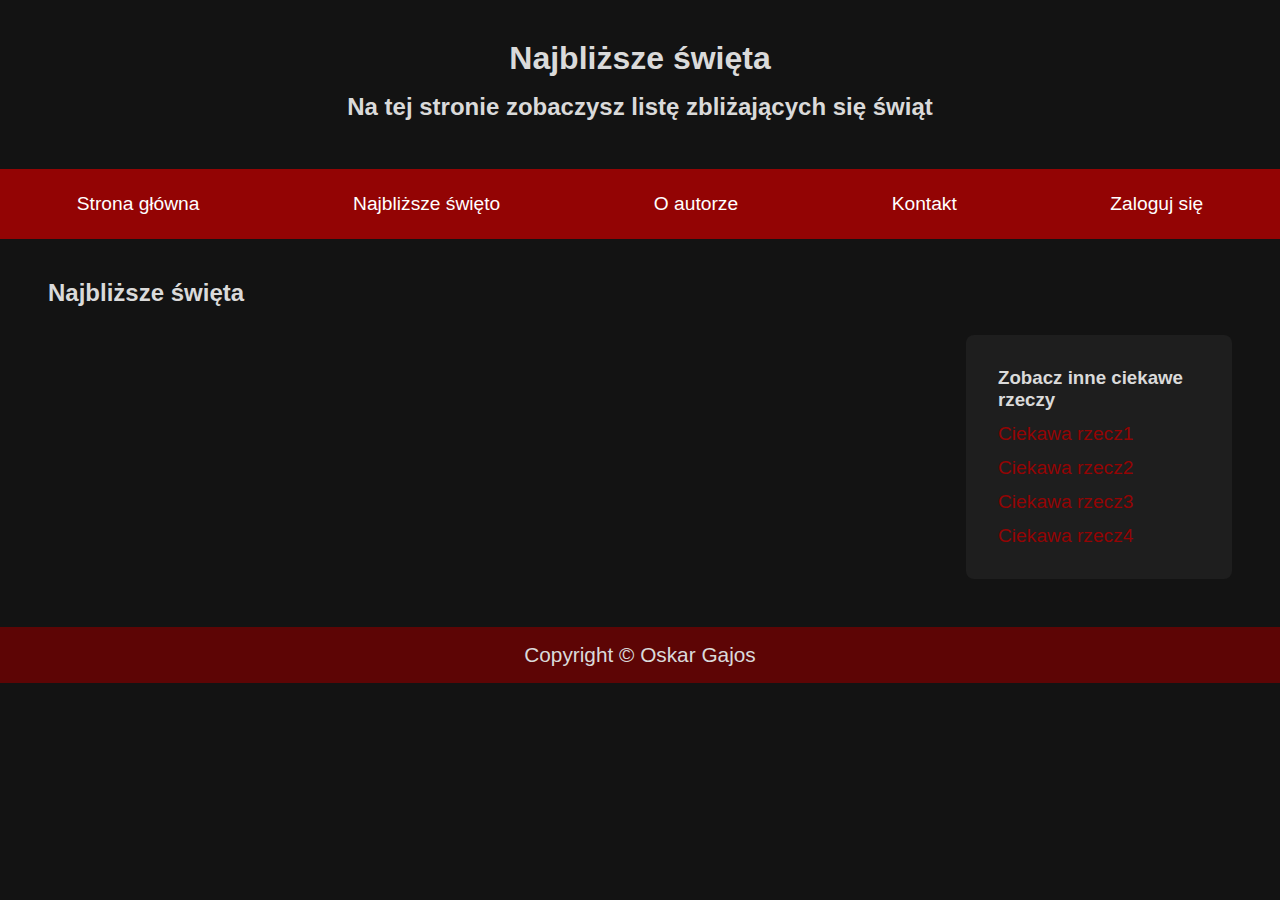
<file: index.html>
<!DOCTYPE html>
<html lang="pl">
<head>
    <meta charset="UTF-8">
    <meta name="viewport" content="width=device-width, initial-scale=1.0">
    <link type="text/css" rel="stylesheet" href="css/main.css">
    <link rel="stylesheet" href="css/layout.css">
    <link rel="stylesheet" href="css/page.css">
    <title>Święta</title>
</head>
<body>
    <header>
        <h1>Najbliższe święta</h1>
        <h2>Na tej stronie zobaczysz listę zbliżających się świąt</h2>
    </header>
    <nav>
        <a class="nav-item" href="index.html">Strona główna</a>
        <a class="nav-item" href="#">Najbliższe święto</a>
        <a class="nav-item" href="#">O autorze</a>
        <a class="nav-item" href="#">Kontakt</a>
        <a class="nav-item" href="#">Zaloguj się</a>
    </nav>
    <div class="root">
        <aside>
            <h3>Zobacz inne ciekawe rzeczy</h3>
                <a class="aside-link responsive-link" href="#">Ciekawa rzecz1</a>
                <a class="aside-link responsive-link" href="#">Ciekawa rzecz2</a>
                <a class="aside-link responsive-link" href="#">Ciekawa rzecz3</a>
                <a class="aside-link responsive-link" href="#">Ciekawa rzecz4</a>
        </aside>
        <main>
            <div class="container"></div>
        </main>
    </div>
    <footer>Copyright &copy; Oskar Gajos</footer>
    <script src="js/main.js"></script>
</body>
</html>
</file>
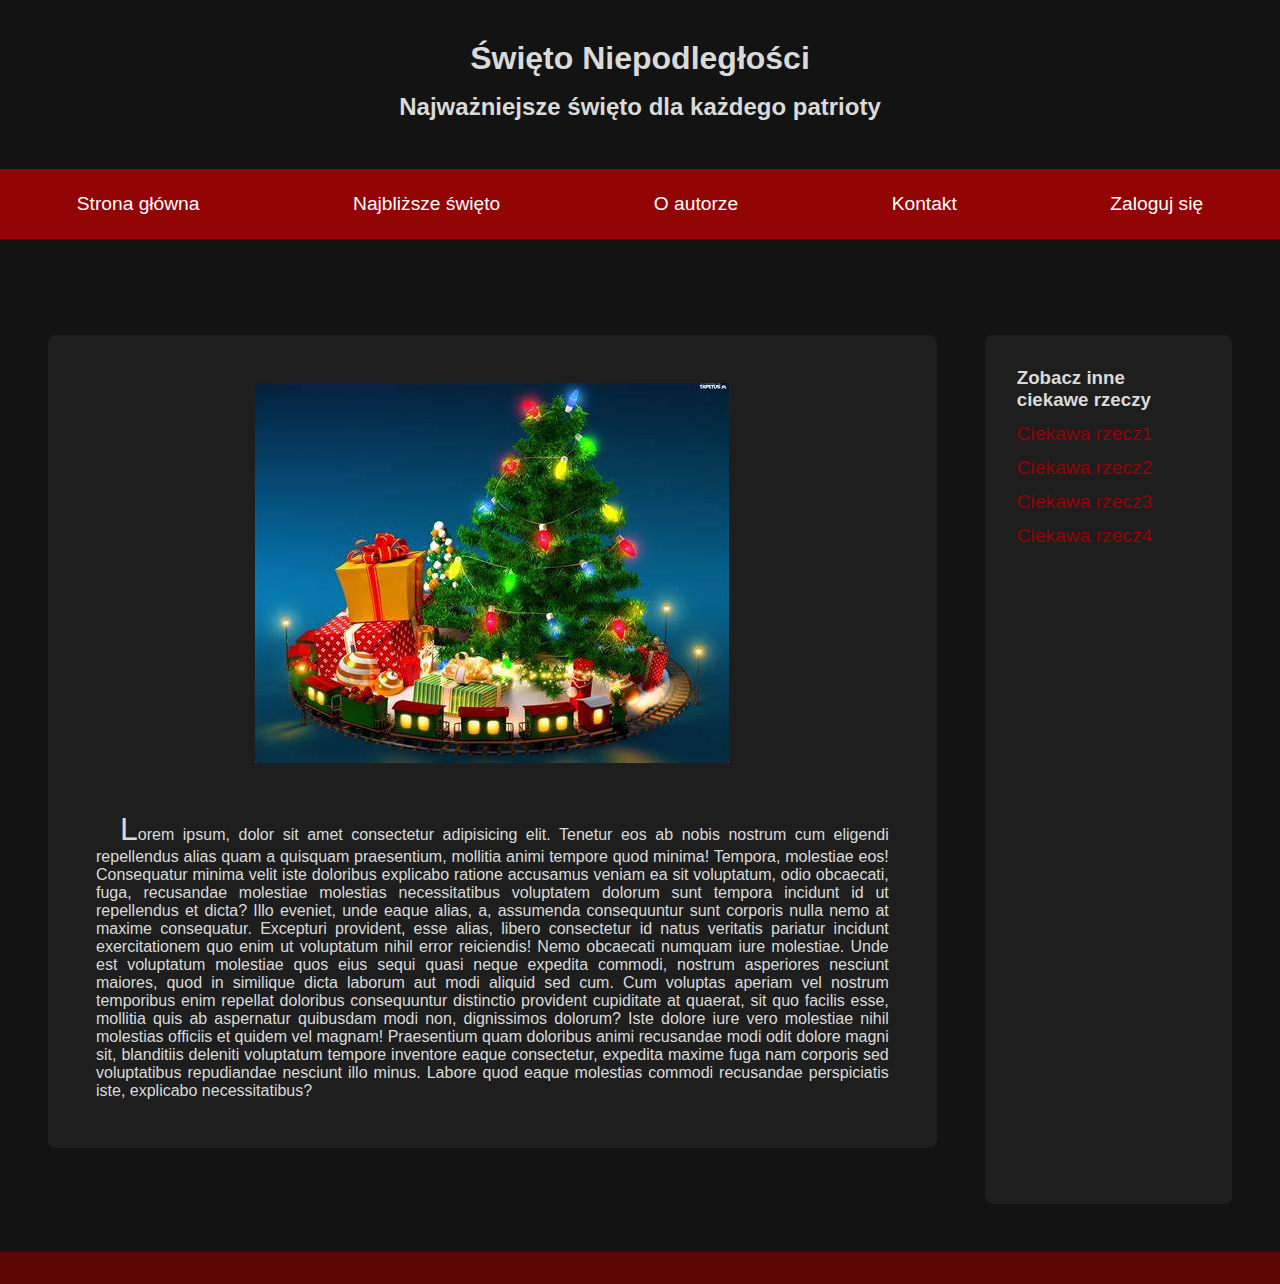
<file: pages/Boze-n.html>
<!DOCTYPE html>
<html lang="en">
<head>
    <meta charset="UTF-8">
    <meta name="viewport" content="width=device-width, initial-scale=1.0">
    <title>Document</title>
    <link rel="stylesheet" href="../css/layout.css">
    <link rel="stylesheet" href="../css/page.css">
</head>
<body>
    <header>
        <h1>Święto Niepodległości</h1>
        <h2>Najważniejsze święto dla każdego patrioty</h2>
    </header>
    <nav>
        <a class="nav-item" href="../index.html">Strona główna</a>
        <a class="nav-item" href="#">Najbliższe święto</a>
        <a class="nav-item" href="#">O autorze</a>
        <a class="nav-item" href="#">Kontakt</a>
        <a class="nav-item" href="#">Zaloguj się</a>
    </nav>
    <div class="root">
        <aside>
            <h3>Zobacz inne ciekawe rzeczy</h3>
                <a class="aside-link" href="#">Ciekawa rzecz1</a>
                <a class="aside-link" href="#">Ciekawa rzecz2</a>
                <a class="aside-link" href="#">Ciekawa rzecz3</a>
                <a class="aside-link" href="#">Ciekawa rzecz4</a>
        </aside>
        <main>
            <div class="container-page">

                <img src="../images/choinka.jpg" alt="flaga">
                <div class="content">
                    Lorem ipsum, dolor sit amet consectetur adipisicing elit. Tenetur eos ab nobis nostrum cum eligendi repellendus alias quam a quisquam praesentium, mollitia animi tempore quod minima! Tempora, molestiae eos! Consequatur minima velit iste doloribus explicabo ratione accusamus veniam ea sit voluptatum, odio obcaecati, fuga, recusandae molestiae molestias necessitatibus voluptatem dolorum sunt tempora incidunt id ut repellendus et dicta? Illo eveniet, unde eaque alias, a, assumenda consequuntur sunt corporis nulla nemo at maxime consequatur. Excepturi provident, esse alias, libero consectetur id natus veritatis pariatur incidunt exercitationem quo enim ut voluptatum nihil error reiciendis! Nemo obcaecati numquam iure molestiae. Unde est voluptatum molestiae quos eius sequi quasi neque expedita commodi, nostrum asperiores nesciunt maiores, quod in similique dicta laborum aut modi aliquid sed cum. Cum voluptas aperiam vel nostrum temporibus enim repellat doloribus consequuntur distinctio provident cupiditate at quaerat, sit quo facilis esse, mollitia quis ab aspernatur quibusdam modi non, dignissimos dolorum? Iste dolore iure vero molestiae nihil molestias officiis et quidem vel magnam! Praesentium quam doloribus animi recusandae modi odit dolore magni sit, blanditiis deleniti voluptatum tempore inventore eaque consectetur, expedita maxime fuga nam corporis sed voluptatibus repudiandae nesciunt illo minus. Labore quod eaque molestias commodi recusandae perspiciatis iste, explicabo necessitatibus?
                </div>
            </div>
        </main>
        </div>
    <footer></footer>
</body>
</html>
</file>
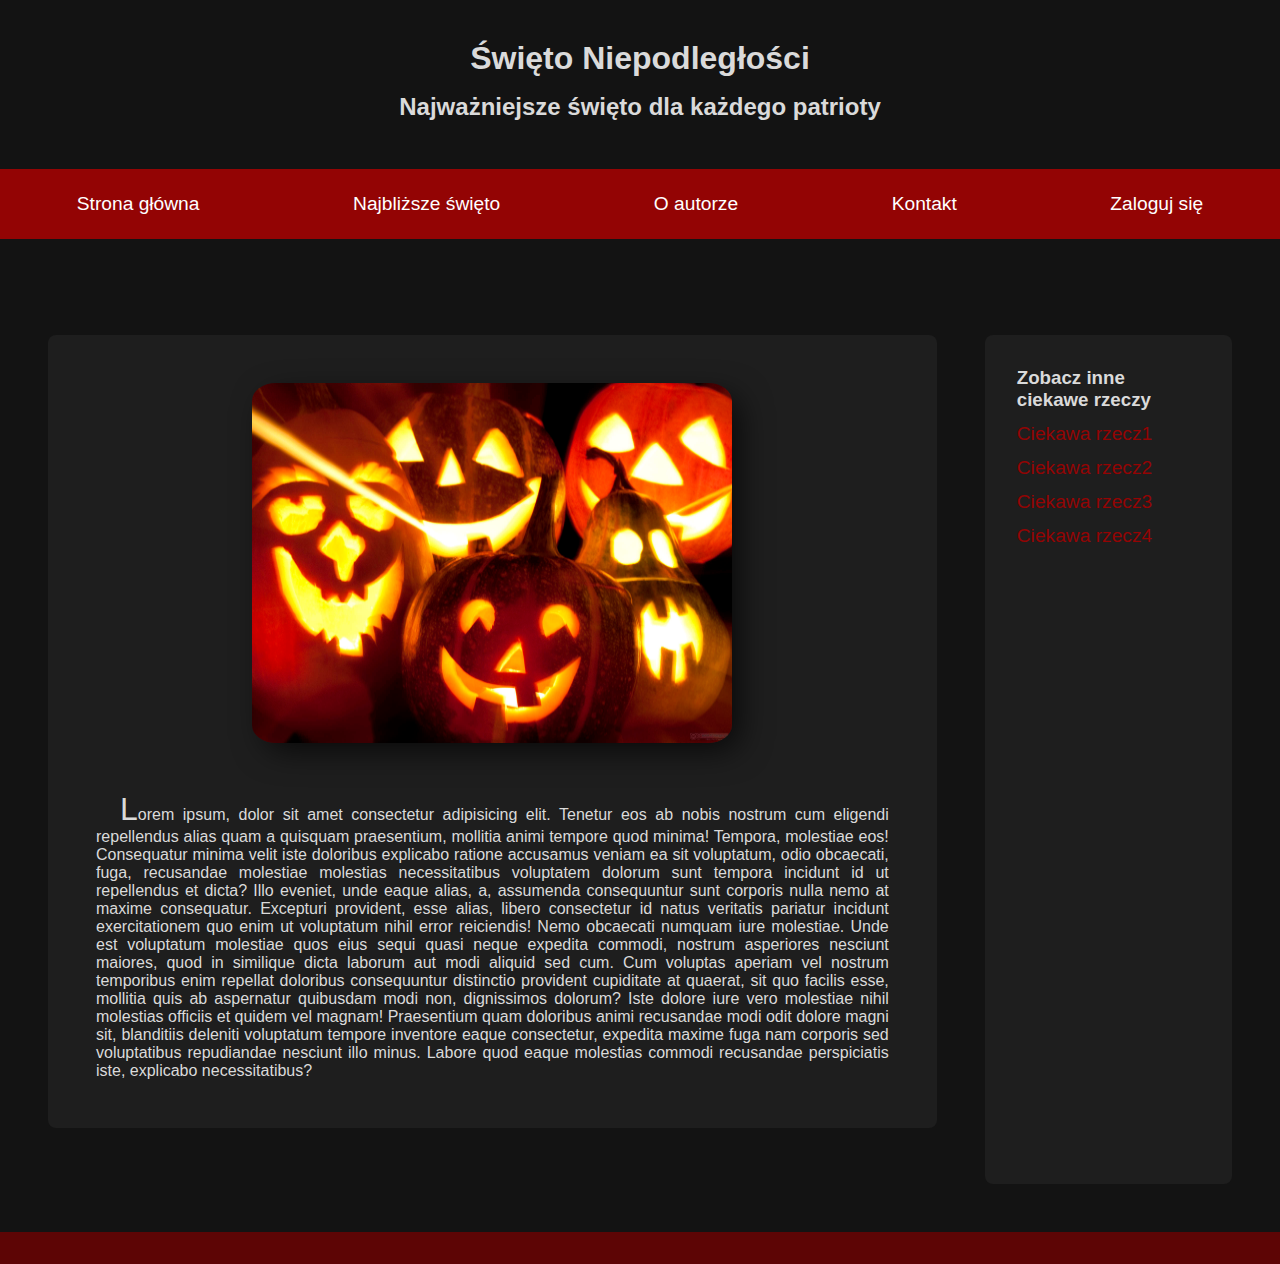
<file: pages/haloween.html>
<!DOCTYPE html>
<html lang="en">
<head>
    <meta charset="UTF-8">
    <meta name="viewport" content="width=device-width, initial-scale=1.0">
    <title>Document</title>
    <link rel="stylesheet" href="../css/layout.css">
    <link rel="stylesheet" href="../css/page.css">
</head>
<body>
    <header>
        <h1>Święto Niepodległości</h1>
        <h2>Najważniejsze święto dla każdego patrioty</h2>
    </header>
    <nav>
        <a class="nav-item" href="../index.html">Strona główna</a>
        <a class="nav-item" href="#">Najbliższe święto</a>
        <a class="nav-item" href="#">O autorze</a>
        <a class="nav-item" href="#">Kontakt</a>
        <a class="nav-item" href="#">Zaloguj się</a>
    </nav>
    <div class="root">
        <aside>
            <h3>Zobacz inne ciekawe rzeczy</h3>
                <a class="aside-link" href="#">Ciekawa rzecz1</a>
                <a class="aside-link" href="#">Ciekawa rzecz2</a>
                <a class="aside-link" href="#">Ciekawa rzecz3</a>
                <a class="aside-link" href="#">Ciekawa rzecz4</a>
        </aside>
        <main>
            <div class="conatiner">
                <div class="container-page">
                    <img class="main-image" src="../images/R.jpg" alt="flaga">
                    <div class="content">
                        Lorem ipsum, dolor sit amet consectetur adipisicing elit. Tenetur eos ab nobis nostrum cum eligendi repellendus alias quam a quisquam praesentium, mollitia animi tempore quod minima! Tempora, molestiae eos! Consequatur minima velit iste doloribus explicabo ratione accusamus veniam ea sit voluptatum, odio obcaecati, fuga, recusandae molestiae molestias necessitatibus voluptatem dolorum sunt tempora incidunt id ut repellendus et dicta? Illo eveniet, unde eaque alias, a, assumenda consequuntur sunt corporis nulla nemo at maxime consequatur. Excepturi provident, esse alias, libero consectetur id natus veritatis pariatur incidunt exercitationem quo enim ut voluptatum nihil error reiciendis! Nemo obcaecati numquam iure molestiae. Unde est voluptatum molestiae quos eius sequi quasi neque expedita commodi, nostrum asperiores nesciunt maiores, quod in similique dicta laborum aut modi aliquid sed cum. Cum voluptas aperiam vel nostrum temporibus enim repellat doloribus consequuntur distinctio provident cupiditate at quaerat, sit quo facilis esse, mollitia quis ab aspernatur quibusdam modi non, dignissimos dolorum? Iste dolore iure vero molestiae nihil molestias officiis et quidem vel magnam! Praesentium quam doloribus animi recusandae modi odit dolore magni sit, blanditiis deleniti voluptatum tempore inventore eaque consectetur, expedita maxime fuga nam corporis sed voluptatibus repudiandae nesciunt illo minus. Labore quod eaque molestias commodi recusandae perspiciatis iste, explicabo necessitatibus?
                    </div>
                </div>
            </div>
        </main>
        </div>
    <footer></footer>
</body>
</html>
</file>
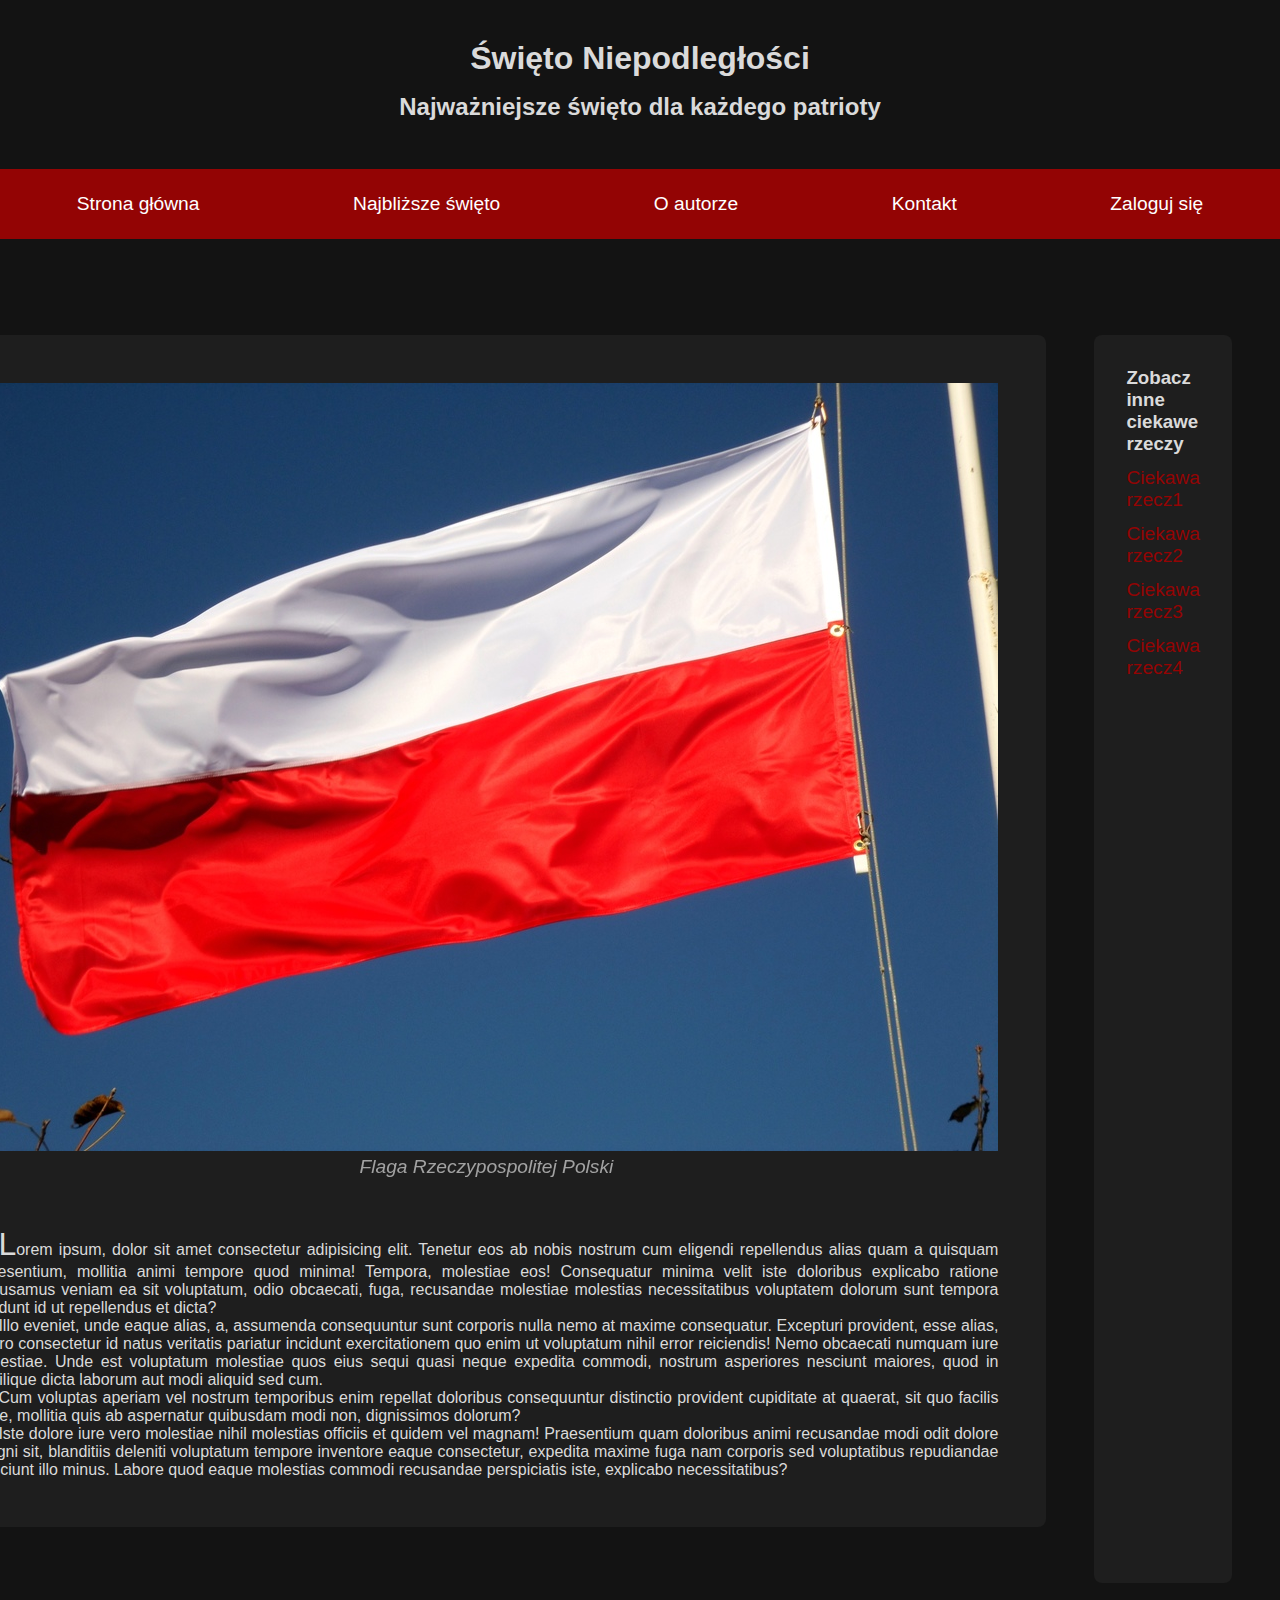
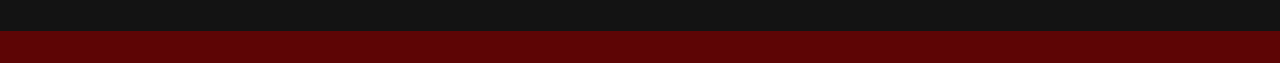
<file: pages/niepodleglosc.html>
<!DOCTYPE html>
<html lang="en">
<head>
    <meta charset="UTF-8">
    <meta name="viewport" content="width=device-width, initial-scale=1.0">
    <title>Document</title>
    <link rel="stylesheet" href="../css/layout.css">
    <link rel="stylesheet" href="../css/page.css">
</head>
<body>
    <header>
        <h1>Święto Niepodległości</h1>
        <h2>Najważniejsze święto dla każdego patrioty</h2>
    </header>
    <nav>
        <a class="nav-item" href="../index.html">Strona główna</a>
        <a class="nav-item" href="#">Najbliższe święto</a>
        <a class="nav-item" href="#">O autorze</a>
        <a class="nav-item" href="#">Kontakt</a>
        <a class="nav-item" href="#">Zaloguj się</a>
    </nav>
    <div class="root">
        <aside>
            <h3>Zobacz inne ciekawe rzeczy</h3>
                <a class="aside-link" href="#">Ciekawa rzecz1</a>
                <a class="aside-link" href="#">Ciekawa rzecz2</a>
                <a class="aside-link" href="#">Ciekawa rzecz3</a>
                <a class="aside-link" href="#">Ciekawa rzecz4</a>
        </aside>
        <main>
            <div class="container-page">
                <div class="image-container">
                    <a href="../images/flaga.jpg">
                        <img src="../images/flaga.jpg" alt="flaga">
                    </a>
                    <p class="image-caption">Flaga Rzeczypospolitej Polski</p>
                </div>
                <div class="content">
                    <p>
                        Lorem ipsum, dolor sit amet consectetur adipisicing elit. Tenetur eos ab nobis nostrum cum eligendi repellendus alias quam a quisquam praesentium, mollitia animi tempore quod minima! Tempora, molestiae eos! Consequatur minima velit iste doloribus explicabo ratione accusamus veniam ea sit voluptatum, odio obcaecati, fuga, recusandae molestiae molestias necessitatibus voluptatem dolorum sunt tempora incidunt id ut repellendus et dicta? 
                    </p> 
                    <p>
                        Illo eveniet, unde eaque alias, a, assumenda consequuntur sunt corporis nulla nemo at maxime consequatur. Excepturi provident, esse alias, libero consectetur id natus veritatis pariatur incidunt exercitationem quo enim ut voluptatum nihil error reiciendis! Nemo obcaecati numquam iure molestiae. Unde est voluptatum molestiae quos eius sequi quasi neque expedita commodi, nostrum asperiores nesciunt maiores, quod in similique dicta laborum aut modi aliquid sed cum. 
                    </p>
                    <p>
                        Cum voluptas aperiam vel nostrum temporibus enim repellat doloribus consequuntur distinctio provident cupiditate at quaerat, sit quo facilis esse, mollitia quis ab aspernatur quibusdam modi non, dignissimos dolorum? 
                    </p>
                    <p>
                        Iste dolore iure vero molestiae nihil molestias officiis et quidem vel magnam! Praesentium quam doloribus animi recusandae modi odit dolore magni sit, blanditiis deleniti voluptatum tempore inventore eaque consectetur, expedita maxime fuga nam corporis sed voluptatibus repudiandae nesciunt illo minus. Labore quod eaque molestias commodi recusandae perspiciatis iste, explicabo necessitatibus?
                    </p>
                </div>
            </div>
        </main>
        </div>
    <footer></footer>
</body>
</html>
</file>
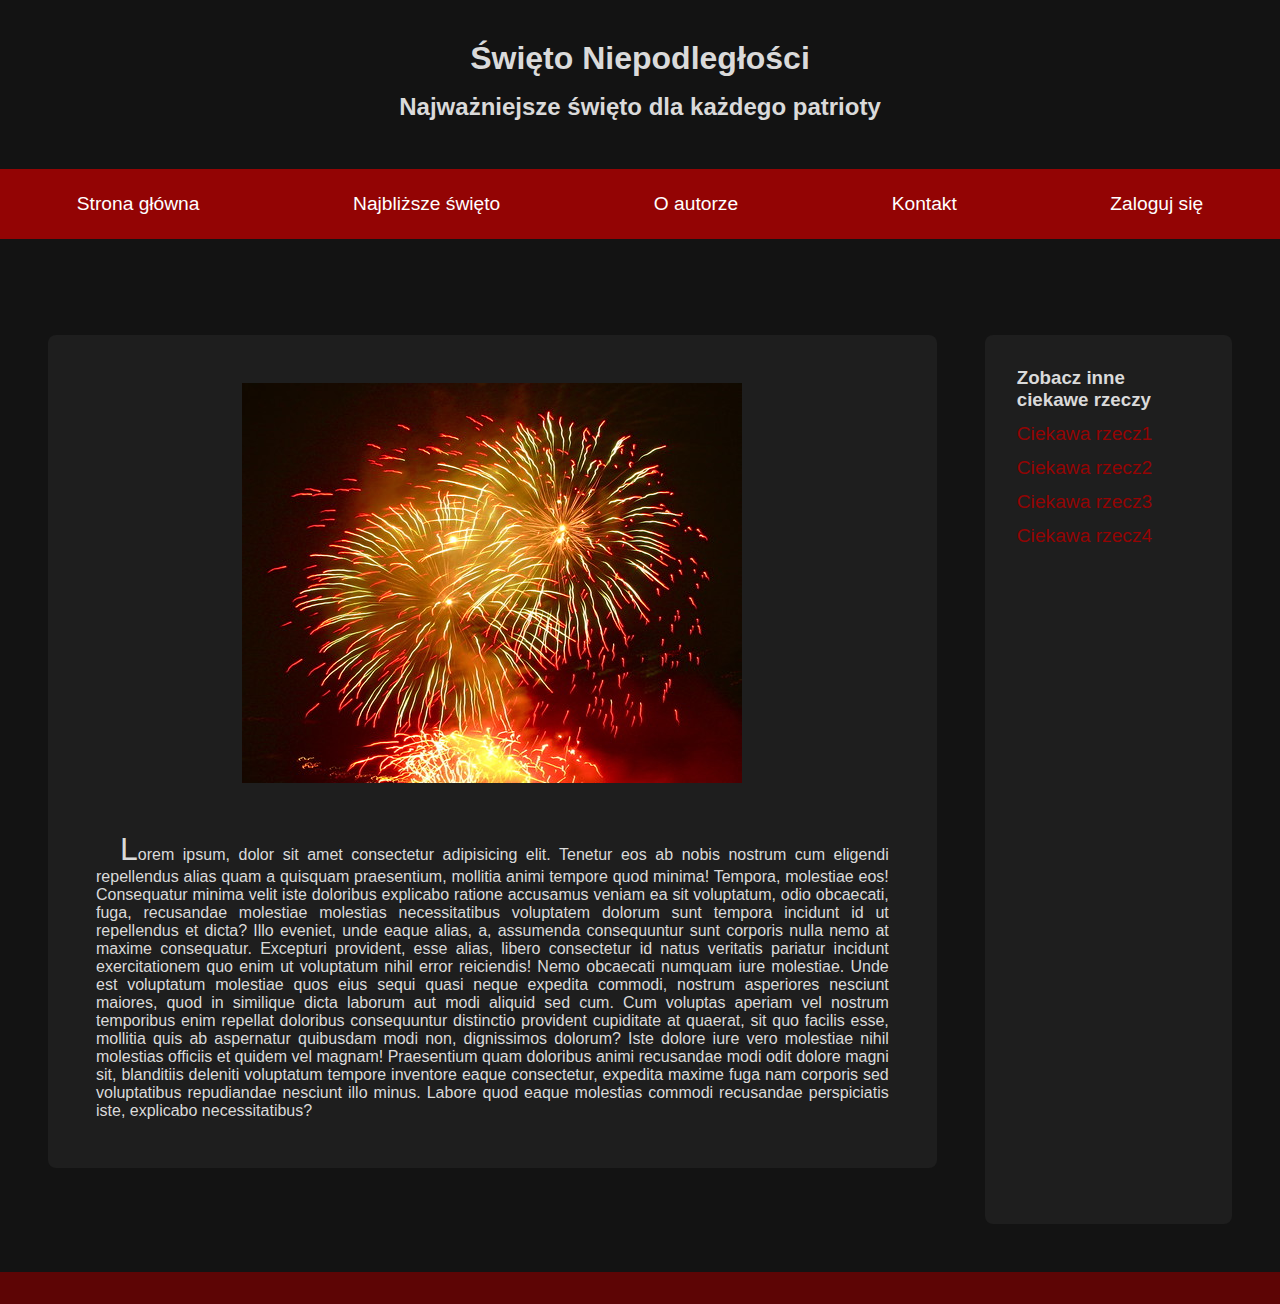
<file: pages/sylwester.html>
<!DOCTYPE html>
<html lang="en">
<head>
    <meta charset="UTF-8">
    <meta name="viewport" content="width=device-width, initial-scale=1.0">
    <title>Document</title>
    <link rel="stylesheet" href="../css/layout.css">
    <link rel="stylesheet" href="../css/page.css">
</head>
<body>
    <header>
        <h1>Święto Niepodległości</h1>
        <h2>Najważniejsze święto dla każdego patrioty</h2>
    </header>
    <nav>
        <a class="nav-item" href="../index.html">Strona główna</a>
        <a class="nav-item" href="#">Najbliższe święto</a>
        <a class="nav-item" href="#">O autorze</a>
        <a class="nav-item" href="#">Kontakt</a>
        <a class="nav-item" href="#">Zaloguj się</a>
    </nav>
    <div class="root">
        <aside>
            <h3>Zobacz inne ciekawe rzeczy</h3>
                <a class="aside-link" href="#">Ciekawa rzecz1</a>
                <a class="aside-link" href="#">Ciekawa rzecz2</a>
                <a class="aside-link" href="#">Ciekawa rzecz3</a>
                <a class="aside-link" href="#">Ciekawa rzecz4</a>
        </aside>
        <main>
            <div class="container-page">

                <img src="../images/nowyrok.jpg" alt="flaga">
                <div class="content">
                    Lorem ipsum, dolor sit amet consectetur adipisicing elit. Tenetur eos ab nobis nostrum cum eligendi repellendus alias quam a quisquam praesentium, mollitia animi tempore quod minima! Tempora, molestiae eos! Consequatur minima velit iste doloribus explicabo ratione accusamus veniam ea sit voluptatum, odio obcaecati, fuga, recusandae molestiae molestias necessitatibus voluptatem dolorum sunt tempora incidunt id ut repellendus et dicta? Illo eveniet, unde eaque alias, a, assumenda consequuntur sunt corporis nulla nemo at maxime consequatur. Excepturi provident, esse alias, libero consectetur id natus veritatis pariatur incidunt exercitationem quo enim ut voluptatum nihil error reiciendis! Nemo obcaecati numquam iure molestiae. Unde est voluptatum molestiae quos eius sequi quasi neque expedita commodi, nostrum asperiores nesciunt maiores, quod in similique dicta laborum aut modi aliquid sed cum. Cum voluptas aperiam vel nostrum temporibus enim repellat doloribus consequuntur distinctio provident cupiditate at quaerat, sit quo facilis esse, mollitia quis ab aspernatur quibusdam modi non, dignissimos dolorum? Iste dolore iure vero molestiae nihil molestias officiis et quidem vel magnam! Praesentium quam doloribus animi recusandae modi odit dolore magni sit, blanditiis deleniti voluptatum tempore inventore eaque consectetur, expedita maxime fuga nam corporis sed voluptatibus repudiandae nesciunt illo minus. Labore quod eaque molestias commodi recusandae perspiciatis iste, explicabo necessitatibus?
                </div>
            </div>
        </main>
        </div>
    <footer></footer>
</body>
</html>
</file>
<file: css/main.css>
* {
    margin: 0;
    padding: 0;
    box-sizing: border-box;
}

:root {
    --main-font-color: rgb(172, 3, 3)
    --text-color: rgb()
    --card-bg-color: rgb() 
}

body {
    background: #131313;
    color: #dadada;
    font-family: 'Roboto', sans-serif;
}

header {
    margin-top: 2.5rem;
    display: flex;
    flex-direction: column;
    align-items: center;
    gap: 1rem;
}

main {
    width: 90%;
    margin: 0 auto;
    margin-top: 2.5rem;
    /* margin: vertical horizontal */
    /* margin: top right botton left; */
}

.container{
    max-width: 1000px;
    margin: 0 auto;
}

aside {
    display: flex;
    flex-direction: column;
}

.root {
    display: flex;
    flex-direction: row-reverse;
}

.card {
    background: #1e1e1e;
    border-radius: 0.5rem;
    margin: 1.5rem auto;
    display: flex;
    overflow: hidden;
    max-width: 1000px;
}

.card-subtitle {
    /* font-weight: bold; */
    color: rgba(255, 255, 255, 0.5);
    display: block;  
    font-style: italic;
    margin-bottom: 1em;

}

.card-img {  
    aspect-ratio: 4 / 3;
    width: 17rem;
}

.card-header {
    display: flex;
    justify-content: space-between;
    align-items: center;
    margin-bottom: 0.5em;
    font-size: 1.3em;
}

.card-text {
    padding: 1em;
}

.card-date{
    color: var(--main-font-color);
}

.card-desc{
    line-height: 1.6;
    overflow: hidden;
    display: -webkit-box;
    -webkit-line-clamp: 2;
    -webkit-box-orient: vertical;
}

.card-desc::first-letter{
    font-size: 1.5em;
    font-weight: bold;
    color: var(--main-font-color);
    text-transform: uppercase;
}

.card-link{
    color: var(--main-font-color);
}
</file>
<file: css/layout.css>
* {
    margin: 0;
    padding: 0;
    box-sizing: border-box;
}

:root {
    --main-font-color: rgb(147, 4, 4);
    --text-color: #dadada;
    --card-bg: #1e1e1e;
}

body {
    background: #131313;
    color: var(--text-color);
    font-family: 'Roboto', sans-serif;
}


a {
    text-decoration: none;
    font-size: 1.2em;
    color: var(--main-font-color);
}

header {
    margin-top: 2.5rem;
    display: flex;
    flex-direction: column;
    align-items: center;
    gap: 1rem;
}


main {
    margin: 0 auto;
    margin-top: 2.5rem;
    /* margin: vertical horizontal */
    /* margin: top right botton left; */
}

.container {
    max-width: 1200px;
    margin: 0 auto;
}

.container-page {
    background: #1e1e1e;
    border-radius: 0.5rem;
    margin: 3.5rem auto;
    display: flex;
    overflow: hidden;
    max-width: 1200px;
    align-items: center;
}

.root {
    display: flex;
    flex-direction: row-reverse;
    padding: 0 3rem;
    gap: 3rem;
}

aside {
    display: flex;
    flex-direction: column;
    gap: 0.75rem;
    background-color: var(--card-bg);
    padding: 2rem;
    border-radius: 0.5rem;
    margin-top: 6rem;
}

nav {
    display: flex;
    justify-content: space-around;
    background-color: var(--main-font-color);
    margin-top: 3rem;
    position: sticky;
    top: 0;
    /* padding: 1.5rem; */

}

.nav-item {
    color: white;
    padding: 1.5rem;
    transition: 0.5s ease-in-out;
}

.nav-item:hover {
    background-color: rgb(112, 3, 3)
}

.responsive-link {
    transition: 0.2s ease-in-out;
    height: 22px;
}

.responsive-link:hover {
    color: orange;
    font-size: 1.5em;
}

.aside-link{
    color: var(--main-font-color);
}

footer {
    display: flex;
    justify-content: center;
    font-size: 1.3rem;
    padding: 1rem;
    margin-top: 3rem;
    background-color: rgba(112, 3, 3, 0.8);
    /* background-color: rgb(255, 255, 255, 0.2); */
}

@media only screen and (width <= 1200px) {
    /* For mobile phones: */
    .root {
       flex-direction: column;
    }
}

@media only screen and (width < 800px) {
    nav {
        flex-direction: column;
        position: static;
    }
}
</file>
<file: css/page.css>
.main-image {
    aspect-ratio: 4/3;
    width: 30rem;
    border-radius: 5%;
    box-shadow: 10px 10px 32px -4px rgba(0,0,0,0.75);
    -webkit-box-shadow: 10px 10px 32px -4px rgba(0,0,0,0.75);
    -moz-box-shadow: 10px 10px 32px -4px rgba(0,0,0,0.75);
    float: left;
}

.image-caption {
    text-align: center;
    font-style: italic;
    font-size: 1.2rem;
    opacity: 0.7;
}

.container-page {
    display: flex;
    flex-direction: column;
    gap: 3rem;
    padding: 3rem;
}

.content {
    text-align: justify;
    text-indent: 1.5rem;
}

.content::first-letter {
    font-size: 2rem;
}

/* p {
    line-height: 1.5rem;
    margin-bottom: 2rem;
} */
</file>
